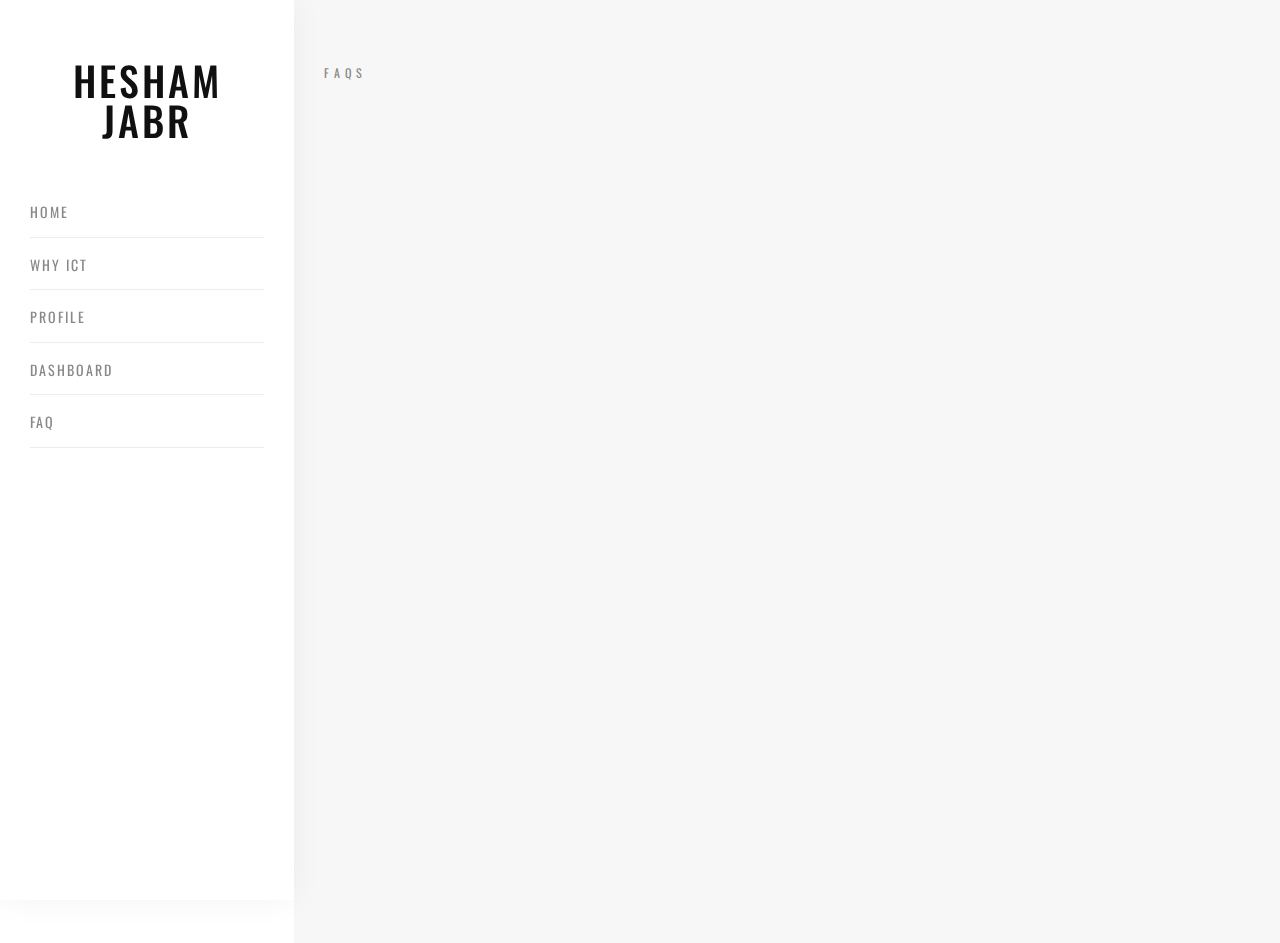
<file: faq.html>
<!DOCTYPE html>
<html lang="en">
  <head>
    <meta charset="utf-8" />
    <meta http-equiv="X-UA-Compatible" content="IE=edge" />
    <title>Hesham Jabr - FAQs</title>
    <meta name="viewport" content="width=device-width, initial-scale=1" />
    <link rel="icon" type="image/png" href="images/favicon.png" />
    <link rel="stylesheet" href="css/animate.css" />
    <link rel="stylesheet" href="css/et-lineicons.css" />
    <link rel="stylesheet" href="css/themify-icons.css" />
    <link rel="stylesheet" href="css/bootstrap.css" />
    <link rel="stylesheet" href="css/flexslider.css" />
    <link rel="stylesheet" href="css/style.css" />
  </head>
  <body data-spy="scroll" data-target=".navbar" data-offset="50">
    <div id="addo-page">
      <a href="#" class="js-addo-nav-toggle addo-nav-toggle"><i></i></a>
      <!-- Sidebar Section -->
      <aside id="addo-aside">
        <!-- Logo -->
        <div id="addo-logo">
          <a href="index.html">HESHAM JABR</a>
        </div>
        <!-- Menu -->
        <nav id="addo-main-menu">
          <ul>
            <li><a href="index.html">Home</a></li>
            <li><a href="why.html">Why ICT</a></li>
            <li><a href="profile.html">Profile</a></li>
            <li><a href="dashboard.html">Dashboard</a></li>
            <li><a href="faq.html">FAQ</a></li>
          </ul>
        </nav>
      </aside>
      <!-- Main Section -->
      <div id="addo-main">
        <!-- Home Section -->
        <div id="home" class="section">
          <!-- News Section -->
          <div id="news" class="section">
            <div class="addo-blog">
              <div class="container-fluid">
                <div class="row">
                  <div class="col-md-12">
                    <span class="heading-meta">FAQs</span>
                    <h2
                      class="addo-heading animate-box"
                      data-animate-effect="fadeInLeft"
                    >
                      Frequently Asked Questions
                    </h2>
                  </div>
                </div>
                <div class="row">
                  <div class="col-md-4 col-sm-4">
                    <div
                      class="blog-entry animate-box"
                      data-animate-effect="fadeInLeft"
                    >
                      <div class="desc">
                        <h3>
                          How can you print a document from your laptop at HZ?
                        </h3>
                        <p>
                          To print a document make sure you load on some money
                          on your HZ chipcard. This will be needed in order to
                          print.
                        </p>
                      </div>
                    </div>
                  </div>
                  <div class="col-md-4 col-sm-4">
                    <div
                      class="blog-entry animate-box"
                      data-animate-effect="fadeInLeft"
                    >
                      <div class="desc">
                        <h3>
                          How can you scan a document and send it to your laptop
                          at HZ?
                        </h3>
                        <p>
                          Make sure your laptop is connected right, if not use a
                          usb-stick.
                        </p>
                      </div>
                    </div>
                  </div>
                  <div class="col-md-4 col-sm-4">
                    <div
                      class="blog-entry animate-box"
                      data-animate-effect="fadeInLeft"
                    >
                      <div class="desc">
                        <h3>What do you need to do when you are sick / show
                          symptoms of coronavirus?</h3>
                          
                        </h3>
                        <p>
                          For info and the latest updates about Covid-19 click Here.
                        </p>
                      </div>
                    </div>
                  </div>
                  <div class="col-md-4 col-sm-4">
                    <div
                      class="blog-entry animate-box"
                      data-animate-effect="fadeInLeft"
                    >
                      <div class="desc">
                        <h3>What do you need to do when you are sick / show
                          symptoms of coronavirus?</h3>
                        <p>
                          For info and the latest updates about Covid-19 click Here.
                        </p>
                      </div>
                    </div>
                  </div>
                  <div class="col-md-4 col-sm-4">
                    <div
                      class="blog-entry animate-box"
                      data-animate-effect="fadeInLeft"
                    >
                      <div class="desc">
                        <h3>How can you book a project space in one of the wings?
                        </h3>
                        <p>
                          To book a project space you have to make an reservation. <a href="https://portal.hz.nl/" target="_blank">Click here</a> to make an reservation.
                        </p>
                      </div>
                    </div>
                  </div>
                  <div class="col-md-4 col-sm-4">
                    <div
                      class="blog-entry animate-box"
                      data-animate-effect="fadeInLeft"
                    >
                      <div class="desc">
                        <h3>What are the instructions if you want to park your car at the HZ parking lot?
                        </h3>
                        <p>
                          Free parking is available at the car park of PZEM at Poelendaelesingel 10 in Middelburg. This is at a few minutes’ walk from HZ. Unfortunately, it is not possible to park directly at the HZ premises. There are disabled parking places right next to the building.                        </p>
                      </div>
                    </div>
                  </div>
                </div>
              </div>
            </div>
          </div>
        </div>
      </div>
    </div>
    <!-- Js -->
    <script src="js/jquery.min.js"></script>
    <script src="js/modernizr-2.6.2.min.js"></script>
    <script src="js/jquery.easing.1.3.js"></script>
    <script src="js/bootstrap.min.js"></script>
    <script src="js/jquery.waypoints.min.js"></script>
    <script src="js/jquery.flexslider-min.js"></script>
    <script src="js/animated.headline.js"></script>
    <script src="js/sticky-kit.min.js"></script>
    <script src="js/main.js"></script>
  </body>
</html>
</file>
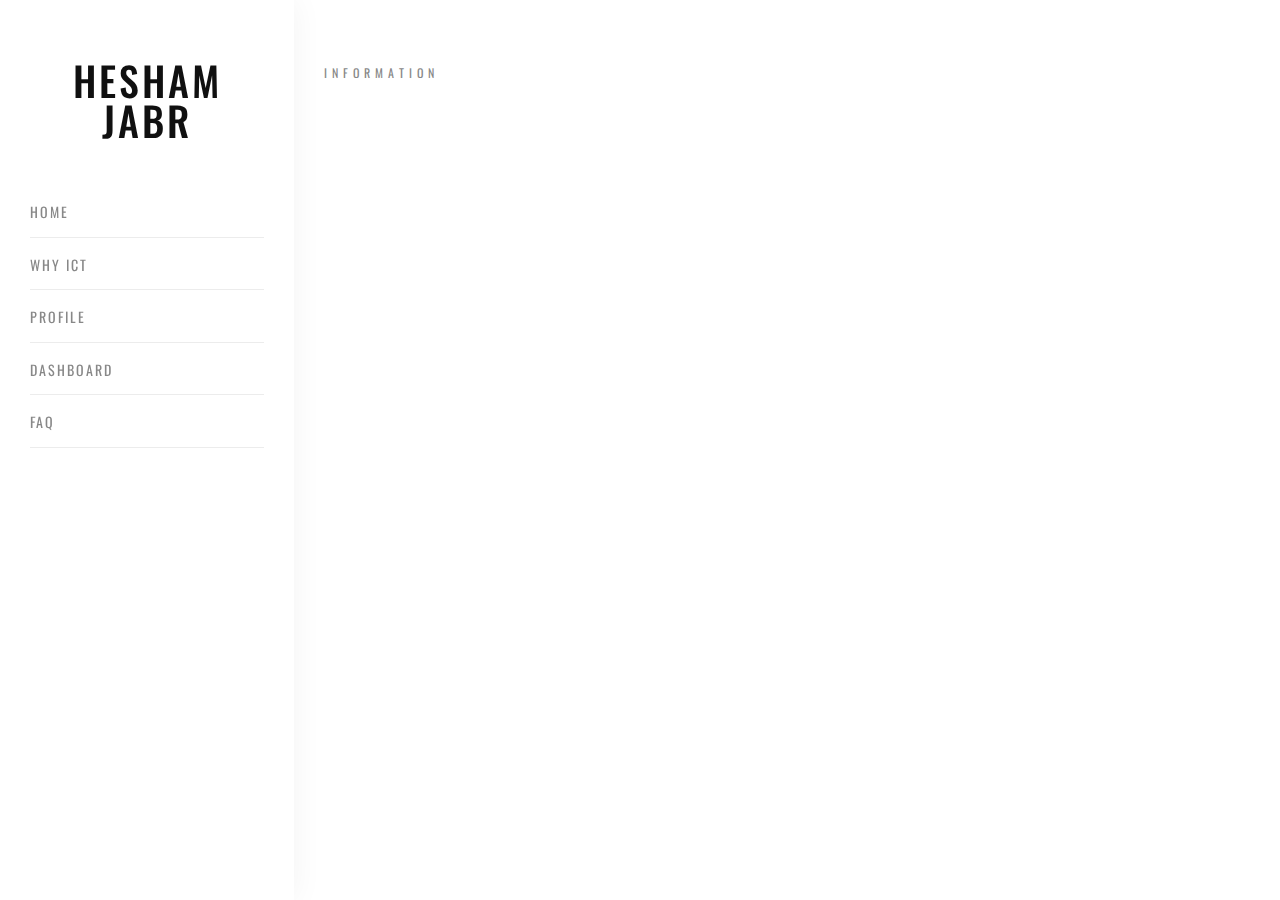
<file: profile.html>
<!DOCTYPE html>
<html lang="en">
  <head>
    <meta charset="utf-8" />
    <meta http-equiv="X-UA-Compatible" content="IE=edge" />
    <title>Hesham Jabr - Profile</title>
    <meta name="viewport" content="width=device-width, initial-scale=1" />
    <link rel="icon" type="image/png" href="images/favicon.png" />
    <link rel="stylesheet" href="css/animate.css" />
    <link rel="stylesheet" href="css/et-lineicons.css" />
    <link rel="stylesheet" href="css/themify-icons.css" />
    <link rel="stylesheet" href="css/bootstrap.css" />
    <link rel="stylesheet" href="css/flexslider.css" />
    <link rel="stylesheet" href="css/style.css" />
  </head>
  <body data-spy="scroll" data-target=".navbar" data-offset="50">
    <div id="addo-page">
      <a href="#" class="js-addo-nav-toggle addo-nav-toggle"><i></i></a>
      <!-- Sidebar Section -->
      <aside id="addo-aside">
        <!-- Logo -->
        <div id="addo-logo">
          <a href="index.html">HESHAM JABR</a>
        </div>
        <!-- Menu -->
        <nav id="addo-main-menu">
          <ul>
            <li><a href="index.html">Home</a></li>
            <li><a href="why.html">Why ICT</a></li>
            <li><a href="profile.html">Profile</a></li>
            <li><a href="dashboard.html">Dashboard</a></li>
            <li><a href="faq.html">FAQ</a></li>
          </ul>
        </nav>
      </aside>
      <!-- Main Section -->
      <div id="addo-main">
        <!-- Home Section -->
        <div id="home" class="section">
          <!-- About Section -->
          <div id="about" class="section">
            <div class="addo-about">
              <div class="container-fluid">
                <div class="row">
                  <div class="col-md-12">
                    <span class="heading-meta">Information</span>
                    <h2
                      class="addo-heading animate-box"
                      data-animate-effect="fadeInLeft"
                    >
                      Profile
                    </h2>
                  </div>
                </div>
                <div class="row">
                  <div class="col-md-5">
                    <img
                      src="images/hesham.jpeg"
                      class="img-fluid mb-30 animate-box"
                      data-animate-effect="fadeInLeft"
                      alt=""
                    />
                  </div>
                  <div
                    class="col-md-7 animate-box"
                    data-animate-effect="fadeInLeft"
                  >
                    <span class="heading-meta">Who am I?</span>
                    <p>
                      My name is Hesham Jabr and I am 28 years old. I live in a
                      small hamlet called Kamperland in Noord-beveland. I was
                      born in Syria. I really like to go to other countries and
                      discover their cultures. Usually when I go to another
                      country, I find it most comfortable to sleep in a tent
                      because then you get a more holiday feeling. I have been
                      to many countries and each country has its own special
                      things.
                    </p>

                    <p>
                      My hobbies are tennis, football and DIY. I like the sport
                      very much to follow. I am also always interested in the IT
                      sector. This makes me even more focused on this year to
                      learn as much as possible.
                    </p>
                  </div>
                </div>
              </div>
            </div>
          </div>
        </div>
      </div>
    </div>
    <!-- Js -->
    <script src="js/jquery.min.js"></script>
    <script src="js/modernizr-2.6.2.min.js"></script>
    <script src="js/jquery.easing.1.3.js"></script>
    <script src="js/bootstrap.min.js"></script>
    <script src="js/jquery.waypoints.min.js"></script>
    <script src="js/jquery.flexslider-min.js"></script>
    <script src="js/animated.headline.js"></script>
    <script src="js/sticky-kit.min.js"></script>
    <script src="js/main.js"></script>
  </body>
</html>
</file>
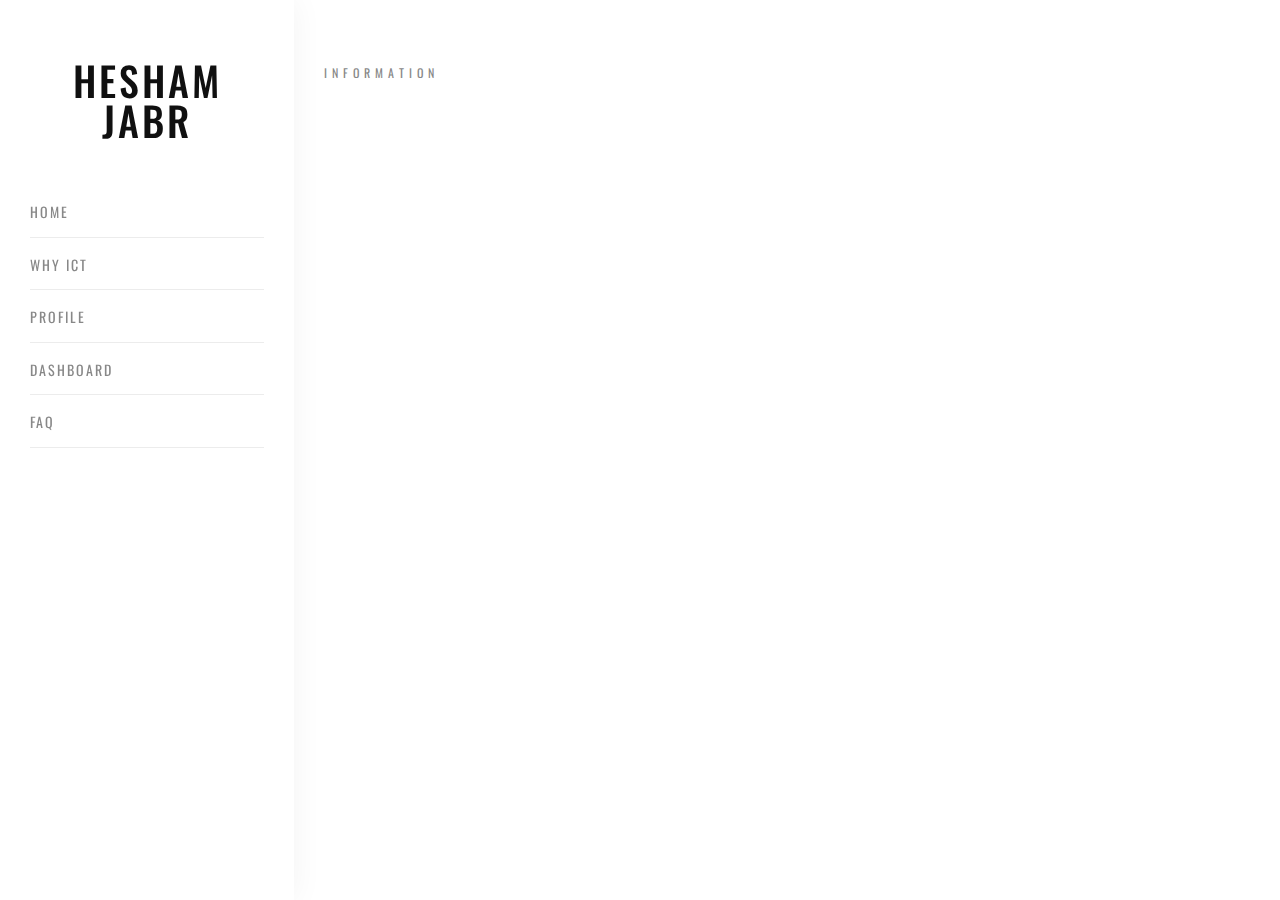
<file: why.html>
<!DOCTYPE html>
<html lang="en">
  <head>
    <meta charset="utf-8" />
    <meta http-equiv="X-UA-Compatible" content="IE=edge" />
    <title>Hesham Jabr - Why ICT</title>
    <meta name="viewport" content="width=device-width, initial-scale=1" />
    <link rel="icon" type="image/png" href="images/favicon.png" />
    <link rel="stylesheet" href="css/animate.css" />
    <link rel="stylesheet" href="css/et-lineicons.css" />
    <link rel="stylesheet" href="css/themify-icons.css" />
    <link rel="stylesheet" href="css/bootstrap.css" />
    <link rel="stylesheet" href="css/flexslider.css" />
    <link rel="stylesheet" href="css/style.css" />
  </head>
  <body data-spy="scroll" data-target=".navbar" data-offset="50">
    <div id="addo-page">
      <a href="#" class="js-addo-nav-toggle addo-nav-toggle"><i></i></a>
      <!-- Sidebar Section -->
      <aside id="addo-aside">
        <!-- Logo -->
        <div id="addo-logo">
          <a href="index.html">HESHAM JABR</a>
        </div>
        <!-- Menu -->
        <nav id="addo-main-menu">
          <ul>
            <li><a href="index.html">Home</a></li>
            <li><a href="why.html">Why ICT</a></li>
            <li><a href="profile.html">Profile</a></li>
            <li><a href="dashboard.html">Dashboard</a></li>
            <li><a href="faq.html">FAQ</a></li>
          </ul>
        </nav>
      </aside>
      <!-- Main Section -->
      <div id="addo-main">
        <!-- Home Section -->
        <div id="home" class="section">
          <!-- About Section -->
          <div id="about" class="section">
            <div class="addo-about">
              <div class="container-fluid">
                <div class="row">
                  <div class="col-md-12">
                    <span class="heading-meta">Information</span>
                    <h2
                      class="addo-heading animate-box"
                      data-animate-effect="fadeInLeft"
                    >
                      Why ICT?
                    </h2>
                  </div>
                </div>
                <div class="row">
                  <div class="col-md-5">
                    <img
                      src="images/why.png"
                      class="img-fluid mb-30 animate-box"
                      data-animate-effect="fadeInLeft"
                      alt=""
                    />
                  </div>
                  <div
                    class="col-md-7 animate-box"
                    data-animate-effect="fadeInLeft"
                  >
                    <span class="heading-meta">Why ICT?</span>
                    <p>
                      Because in high school I was always interested in computer
                      science where I already learned about the basics of HTML.
                      I love to delve into ICT where hours pass without getting
                      bored. In addition, I am doing a project with a few
                      friends in which you have to work on a racing kart in a
                      group.
                    </p>

                    <span class="heading-meta"
                      >What would I do after my training?</span
                    >
                    <p>
                      Before I did this training, I already planned to work
                      somewhere in the ICT sector. I am personally not yet sure
                      which direction I want to go in the ICT sector because I
                      have not yet become acquainted with many parts.
                    </p>

                    <span class="heading-meta"
                      >Which next choice do you think is the best at the
                      moment?</span
                    >
                    <p>
                      <ul>
                        <li>Web Developer<li>
                        <li>Software Engineer<li>
                        <li>Cyber Security<li>
                      </ul>
                    </p>
                  </div>
                </div>
              </div>
            </div>
          </div>
        </div>
      </div>
    </div>
    <!-- Js -->
    <script src="js/jquery.min.js"></script>
    <script src="js/modernizr-2.6.2.min.js"></script>
    <script src="js/jquery.easing.1.3.js"></script>
    <script src="js/bootstrap.min.js"></script>
    <script src="js/jquery.waypoints.min.js"></script>
    <script src="js/jquery.flexslider-min.js"></script>
    <script src="js/animated.headline.js"></script>
    <script src="js/sticky-kit.min.js"></script>
    <script src="js/main.js"></script>
  </body>
</html>
</file>
<file: css/themify-icons.css>
@font-face {
	font-family: 'themify';
	src:url('../fonts/themify.eot');
	src:url('../fonts/themify.eot?#iefix') format('embedded-opentype'),
		url('../fonts/themify.woff') format('woff'),
		url('../fonts/themify.ttf') format('truetype'),
		url('../fonts/themify.svg') format('svg');
	font-weight: normal;
	font-style: normal;
}

[class^="ti-"], [class*=" ti-"] {
	font-family: 'themify';
	speak: none;
	font-style: normal;
	font-weight: normal;
	font-variant: normal;
	text-transform: none;
	line-height: 1;

	/* Better Font Rendering =========== */
	-webkit-font-smoothing: antialiased;
	-moz-osx-font-smoothing: grayscale;
}

.ti-wand:before {
	content: "\e600";
}
.ti-volume:before {
	content: "\e601";
}
.ti-user:before {
	content: "\e602";
}
.ti-unlock:before {
	content: "\e603";
}
.ti-unlink:before {
	content: "\e604";
}
.ti-trash:before {
	content: "\e605";
}
.ti-thought:before {
	content: "\e606";
}
.ti-target:before {
	content: "\e607";
}
.ti-tag:before {
	content: "\e608";
}
.ti-tablet:before {
	content: "\e609";
}
.ti-star:before {
	content: "\e60a";
}
.ti-spray:before {
	content: "\e60b";
}
.ti-signal:before {
	content: "\e60c";
}
.ti-shopping-cart:before {
	content: "\e60d";
}
.ti-shopping-cart-full:before {
	content: "\e60e";
}
.ti-settings:before {
	content: "\e60f";
}
.ti-search:before {
	content: "\e610";
}
.ti-zoom-in:before {
	content: "\e611";
}
.ti-zoom-out:before {
	content: "\e612";
}
.ti-cut:before {
	content: "\e613";
}
.ti-ruler:before {
	content: "\e614";
}
.ti-ruler-pencil:before {
	content: "\e615";
}
.ti-ruler-alt:before {
	content: "\e616";
}
.ti-bookmark:before {
	content: "\e617";
}
.ti-bookmark-alt:before {
	content: "\e618";
}
.ti-reload:before {
	content: "\e619";
}
.ti-plus:before {
	content: "\e61a";
}
.ti-pin:before {
	content: "\e61b";
}
.ti-pencil:before {
	content: "\e61c";
}
.ti-pencil-alt:before {
	content: "\e61d";
}
.ti-paint-roller:before {
	content: "\e61e";
}
.ti-paint-bucket:before {
	content: "\e61f";
}
.ti-na:before {
	content: "\e620";
}
.ti-mobile:before {
	content: "\e621";
}
.ti-minus:before {
	content: "\e622";
}
.ti-medall:before {
	content: "\e623";
}
.ti-medall-alt:before {
	content: "\e624";
}
.ti-marker:before {
	content: "\e625";
}
.ti-marker-alt:before {
	content: "\e626";
}
.ti-arrow-up:before {
	content: "\e627";
}
.ti-arrow-right:before {
	content: "\e628";
}
.ti-arrow-left:before {
	content: "\e629";
}
.ti-arrow-down:before {
	content: "\e62a";
}
.ti-lock:before {
	content: "\e62b";
}
.ti-location-arrow:before {
	content: "\e62c";
}
.ti-link:before {
	content: "\e62d";
}
.ti-layout:before {
	content: "\e62e";
}
.ti-layers:before {
	content: "\e62f";
}
.ti-layers-alt:before {
	content: "\e630";
}
.ti-key:before {
	content: "\e631";
}
.ti-import:before {
	content: "\e632";
}
.ti-image:before {
	content: "\e633";
}
.ti-heart:before {
	content: "\e634";
}
.ti-heart-broken:before {
	content: "\e635";
}
.ti-hand-stop:before {
	content: "\e636";
}
.ti-hand-open:before {
	content: "\e637";
}
.ti-hand-drag:before {
	content: "\e638";
}
.ti-folder:before {
	content: "\e639";
}
.ti-flag:before {
	content: "\e63a";
}
.ti-flag-alt:before {
	content: "\e63b";
}
.ti-flag-alt-2:before {
	content: "\e63c";
}
.ti-eye:before {
	content: "\e63d";
}
.ti-export:before {
	content: "\e63e";
}
.ti-exchange-vertical:before {
	content: "\e63f";
}
.ti-desktop:before {
	content: "\e640";
}
.ti-cup:before {
	content: "\e641";
}
.ti-crown:before {
	content: "\e642";
}
.ti-comments:before {
	content: "\e643";
}
.ti-comment:before {
	content: "\e644";
}
.ti-comment-alt:before {
	content: "\e645";
}
.ti-close:before {
	content: "\e646";
}
.ti-clip:before {
	content: "\e647";
}
.ti-angle-up:before {
	content: "\e648";
}
.ti-angle-right:before {
	content: "\e649";
}
.ti-angle-left:before {
	content: "\e64a";
}
.ti-angle-down:before {
	content: "\e64b";
}
.ti-check:before {
	content: "\e64c";
}
.ti-check-box:before {
	content: "\e64d";
}
.ti-camera:before {
	content: "\e64e";
}
.ti-announcement:before {
	content: "\e64f";
}
.ti-brush:before {
	content: "\e650";
}
.ti-briefcase:before {
	content: "\e651";
}
.ti-bolt:before {
	content: "\e652";
}
.ti-bolt-alt:before {
	content: "\e653";
}
.ti-blackboard:before {
	content: "\e654";
}
.ti-bag:before {
	content: "\e655";
}
.ti-move:before {
	content: "\e656";
}
.ti-arrows-vertical:before {
	content: "\e657";
}
.ti-arrows-horizontal:before {
	content: "\e658";
}
.ti-fullscreen:before {
	content: "\e659";
}
.ti-arrow-top-right:before {
	content: "\e65a";
}
.ti-arrow-top-left:before {
	content: "\e65b";
}
.ti-arrow-circle-up:before {
	content: "\e65c";
}
.ti-arrow-circle-right:before {
	content: "\e65d";
}
.ti-arrow-circle-left:before {
	content: "\e65e";
}
.ti-arrow-circle-down:before {
	content: "\e65f";
}
.ti-angle-double-up:before {
	content: "\e660";
}
.ti-angle-double-right:before {
	content: "\e661";
}
.ti-angle-double-left:before {
	content: "\e662";
}
.ti-angle-double-down:before {
	content: "\e663";
}
.ti-zip:before {
	content: "\e664";
}
.ti-world:before {
	content: "\e665";
}
.ti-wheelchair:before {
	content: "\e666";
}
.ti-view-list:before {
	content: "\e667";
}
.ti-view-list-alt:before {
	content: "\e668";
}
.ti-view-grid:before {
	content: "\e669";
}
.ti-uppercase:before {
	content: "\e66a";
}
.ti-upload:before {
	content: "\e66b";
}
.ti-underline:before {
	content: "\e66c";
}
.ti-truck:before {
	content: "\e66d";
}
.ti-timer:before {
	content: "\e66e";
}
.ti-ticket:before {
	content: "\e66f";
}
.ti-thumb-up:before {
	content: "\e670";
}
.ti-thumb-down:before {
	content: "\e671";
}
.ti-text:before {
	content: "\e672";
}
.ti-stats-up:before {
	content: "\e673";
}
.ti-stats-down:before {
	content: "\e674";
}
.ti-split-v:before {
	content: "\e675";
}
.ti-split-h:before {
	content: "\e676";
}
.ti-smallcap:before {
	content: "\e677";
}
.ti-shine:before {
	content: "\e678";
}
.ti-shift-right:before {
	content: "\e679";
}
.ti-shift-left:before {
	content: "\e67a";
}
.ti-shield:before {
	content: "\e67b";
}
.ti-notepad:before {
	content: "\e67c";
}
.ti-server:before {
	content: "\e67d";
}
.ti-quote-right:before {
	content: "\e67e";
}
.ti-quote-left:before {
	content: "\e67f";
}
.ti-pulse:before {
	content: "\e680";
}
.ti-printer:before {
	content: "\e681";
}
.ti-power-off:before {
	content: "\e682";
}
.ti-plug:before {
	content: "\e683";
}
.ti-pie-chart:before {
	content: "\e684";
}
.ti-paragraph:before {
	content: "\e685";
}
.ti-panel:before {
	content: "\e686";
}
.ti-package:before {
	content: "\e687";
}
.ti-music:before {
	content: "\e688";
}
.ti-music-alt:before {
	content: "\e689";
}
.ti-mouse:before {
	content: "\e68a";
}
.ti-mouse-alt:before {
	content: "\e68b";
}
.ti-money:before {
	content: "\e68c";
}
.ti-microphone:before {
	content: "\e68d";
}
.ti-menu:before {
	content: "\e68e";
}
.ti-menu-alt:before {
	content: "\e68f";
}
.ti-map:before {
	content: "\e690";
}
.ti-map-alt:before {
	content: "\e691";
}
.ti-loop:before {
	content: "\e692";
}
.ti-location-pin:before {
	content: "\e693";
}
.ti-list:before {
	content: "\e694";
}
.ti-light-bulb:before {
	content: "\e695";
}
.ti-Italic:before {
	content: "\e696";
}
.ti-info:before {
	content: "\e697";
}
.ti-infinite:before {
	content: "\e698";
}
.ti-id-badge:before {
	content: "\e699";
}
.ti-hummer:before {
	content: "\e69a";
}
.ti-home:before {
	content: "\e69b";
}
.ti-help:before {
	content: "\e69c";
}
.ti-headphone:before {
	content: "\e69d";
}
.ti-harddrives:before {
	content: "\e69e";
}
.ti-harddrive:before {
	content: "\e69f";
}
.ti-gift:before {
	content: "\e6a0";
}
.ti-game:before {
	content: "\e6a1";
}
.ti-filter:before {
	content: "\e6a2";
}
.ti-files:before {
	content: "\e6a3";
}
.ti-file:before {
	content: "\e6a4";
}
.ti-eraser:before {
	content: "\e6a5";
}
.ti-envelope:before {
	content: "\e6a6";
}
.ti-download:before {
	content: "\e6a7";
}
.ti-direction:before {
	content: "\e6a8";
}
.ti-direction-alt:before {
	content: "\e6a9";
}
.ti-dashboard:before {
	content: "\e6aa";
}
.ti-control-stop:before {
	content: "\e6ab";
}
.ti-control-shuffle:before {
	content: "\e6ac";
}
.ti-control-play:before {
	content: "\e6ad";
}
.ti-control-pause:before {
	content: "\e6ae";
}
.ti-control-forward:before {
	content: "\e6af";
}
.ti-control-backward:before {
	content: "\e6b0";
}
.ti-cloud:before {
	content: "\e6b1";
}
.ti-cloud-up:before {
	content: "\e6b2";
}
.ti-cloud-down:before {
	content: "\e6b3";
}
.ti-clipboard:before {
	content: "\e6b4";
}
.ti-car:before {
	content: "\e6b5";
}
.ti-calendar:before {
	content: "\e6b6";
}
.ti-book:before {
	content: "\e6b7";
}
.ti-bell:before {
	content: "\e6b8";
}
.ti-basketball:before {
	content: "\e6b9";
}
.ti-bar-chart:before {
	content: "\e6ba";
}
.ti-bar-chart-alt:before {
	content: "\e6bb";
}
.ti-back-right:before {
	content: "\e6bc";
}
.ti-back-left:before {
	content: "\e6bd";
}
.ti-arrows-corner:before {
	content: "\e6be";
}
.ti-archive:before {
	content: "\e6bf";
}
.ti-anchor:before {
	content: "\e6c0";
}
.ti-align-right:before {
	content: "\e6c1";
}
.ti-align-left:before {
	content: "\e6c2";
}
.ti-align-justify:before {
	content: "\e6c3";
}
.ti-align-center:before {
	content: "\e6c4";
}
.ti-alert:before {
	content: "\e6c5";
}
.ti-alarm-clock:before {
	content: "\e6c6";
}
.ti-agenda:before {
	content: "\e6c7";
}
.ti-write:before {
	content: "\e6c8";
}
.ti-window:before {
	content: "\e6c9";
}
.ti-widgetized:before {
	content: "\e6ca";
}
.ti-widget:before {
	content: "\e6cb";
}
.ti-widget-alt:before {
	content: "\e6cc";
}
.ti-wallet:before {
	content: "\e6cd";
}
.ti-video-clapper:before {
	content: "\e6ce";
}
.ti-video-camera:before {
	content: "\e6cf";
}
.ti-vector:before {
	content: "\e6d0";
}
.ti-themify-logo:before {
	content: "\e6d1";
}
.ti-themify-favicon:before {
	content: "\e6d2";
}
.ti-themify-favicon-alt:before {
	content: "\e6d3";
}
.ti-support:before {
	content: "\e6d4";
}
.ti-stamp:before {
	content: "\e6d5";
}
.ti-split-v-alt:before {
	content: "\e6d6";
}
.ti-slice:before {
	content: "\e6d7";
}
.ti-shortcode:before {
	content: "\e6d8";
}
.ti-shift-right-alt:before {
	content: "\e6d9";
}
.ti-shift-left-alt:before {
	content: "\e6da";
}
.ti-ruler-alt-2:before {
	content: "\e6db";
}
.ti-receipt:before {
	content: "\e6dc";
}
.ti-pin2:before {
	content: "\e6dd";
}
.ti-pin-alt:before {
	content: "\e6de";
}
.ti-pencil-alt2:before {
	content: "\e6df";
}
.ti-palette:before {
	content: "\e6e0";
}
.ti-more:before {
	content: "\e6e1";
}
.ti-more-alt:before {
	content: "\e6e2";
}
.ti-microphone-alt:before {
	content: "\e6e3";
}
.ti-magnet:before {
	content: "\e6e4";
}
.ti-line-double:before {
	content: "\e6e5";
}
.ti-line-dotted:before {
	content: "\e6e6";
}
.ti-line-dashed:before {
	content: "\e6e7";
}
.ti-layout-width-full:before {
	content: "\e6e8";
}
.ti-layout-width-default:before {
	content: "\e6e9";
}
.ti-layout-width-default-alt:before {
	content: "\e6ea";
}
.ti-layout-tab:before {
	content: "\e6eb";
}
.ti-layout-tab-window:before {
	content: "\e6ec";
}
.ti-layout-tab-v:before {
	content: "\e6ed";
}
.ti-layout-tab-min:before {
	content: "\e6ee";
}
.ti-layout-slider:before {
	content: "\e6ef";
}
.ti-layout-slider-alt:before {
	content: "\e6f0";
}
.ti-layout-sidebar-right:before {
	content: "\e6f1";
}
.ti-layout-sidebar-none:before {
	content: "\e6f2";
}
.ti-layout-sidebar-left:before {
	content: "\e6f3";
}
.ti-layout-placeholder:before {
	content: "\e6f4";
}
.ti-layout-menu:before {
	content: "\e6f5";
}
.ti-layout-menu-v:before {
	content: "\e6f6";
}
.ti-layout-menu-separated:before {
	content: "\e6f7";
}
.ti-layout-menu-full:before {
	content: "\e6f8";
}
.ti-layout-media-right-alt:before {
	content: "\e6f9";
}
.ti-layout-media-right:before {
	content: "\e6fa";
}
.ti-layout-media-overlay:before {
	content: "\e6fb";
}
.ti-layout-media-overlay-alt:before {
	content: "\e6fc";
}
.ti-layout-media-overlay-alt-2:before {
	content: "\e6fd";
}
.ti-layout-media-left-alt:before {
	content: "\e6fe";
}
.ti-layout-media-left:before {
	content: "\e6ff";
}
.ti-layout-media-center-alt:before {
	content: "\e700";
}
.ti-layout-media-center:before {
	content: "\e701";
}
.ti-layout-list-thumb:before {
	content: "\e702";
}
.ti-layout-list-thumb-alt:before {
	content: "\e703";
}
.ti-layout-list-post:before {
	content: "\e704";
}
.ti-layout-list-large-image:before {
	content: "\e705";
}
.ti-layout-line-solid:before {
	content: "\e706";
}
.ti-layout-grid4:before {
	content: "\e707";
}
.ti-layout-grid3:before {
	content: "\e708";
}
.ti-layout-grid2:before {
	content: "\e709";
}
.ti-layout-grid2-thumb:before {
	content: "\e70a";
}
.ti-layout-cta-right:before {
	content: "\e70b";
}
.ti-layout-cta-left:before {
	content: "\e70c";
}
.ti-layout-cta-center:before {
	content: "\e70d";
}
.ti-layout-cta-btn-right:before {
	content: "\e70e";
}
.ti-layout-cta-btn-left:before {
	content: "\e70f";
}
.ti-layout-column4:before {
	content: "\e710";
}
.ti-layout-column3:before {
	content: "\e711";
}
.ti-layout-column2:before {
	content: "\e712";
}
.ti-layout-accordion-separated:before {
	content: "\e713";
}
.ti-layout-accordion-merged:before {
	content: "\e714";
}
.ti-layout-accordion-list:before {
	content: "\e715";
}
.ti-ink-pen:before {
	content: "\e716";
}
.ti-info-alt:before {
	content: "\e717";
}
.ti-help-alt:before {
	content: "\e718";
}
.ti-headphone-alt:before {
	content: "\e719";
}
.ti-hand-point-up:before {
	content: "\e71a";
}
.ti-hand-point-right:before {
	content: "\e71b";
}
.ti-hand-point-left:before {
	content: "\e71c";
}
.ti-hand-point-down:before {
	content: "\e71d";
}
.ti-gallery:before {
	content: "\e71e";
}
.ti-face-smile:before {
	content: "\e71f";
}
.ti-face-sad:before {
	content: "\e720";
}
.ti-credit-card:before {
	content: "\e721";
}
.ti-control-skip-forward:before {
	content: "\e722";
}
.ti-control-skip-backward:before {
	content: "\e723";
}
.ti-control-record:before {
	content: "\e724";
}
.ti-control-eject:before {
	content: "\e725";
}
.ti-comments-smiley:before {
	content: "\e726";
}
.ti-brush-alt:before {
	content: "\e727";
}
.ti-youtube:before {
	content: "\e728";
}
.ti-vimeo:before {
	content: "\e729";
}
.ti-twitter:before {
	content: "\e72a";
}
.ti-time:before {
	content: "\e72b";
}
.ti-tumblr:before {
	content: "\e72c";
}
.ti-skype:before {
	content: "\e72d";
}
.ti-share:before {
	content: "\e72e";
}
.ti-share-alt:before {
	content: "\e72f";
}
.ti-rocket:before {
	content: "\e730";
}
.ti-pinterest:before {
	content: "\e731";
}
.ti-new-window:before {
	content: "\e732";
}
.ti-microsoft:before {
	content: "\e733";
}
.ti-list-ol:before {
	content: "\e734";
}
.ti-linkedin:before {
	content: "\e735";
}
.ti-layout-sidebar-2:before {
	content: "\e736";
}
.ti-layout-grid4-alt:before {
	content: "\e737";
}
.ti-layout-grid3-alt:before {
	content: "\e738";
}
.ti-layout-grid2-alt:before {
	content: "\e739";
}
.ti-layout-column4-alt:before {
	content: "\e73a";
}
.ti-layout-column3-alt:before {
	content: "\e73b";
}
.ti-layout-column2-alt:before {
	content: "\e73c";
}
.ti-instagram:before {
	content: "\e73d";
}
.ti-google:before {
	content: "\e73e";
}
.ti-github:before {
	content: "\e73f";
}
.ti-flickr:before {
	content: "\e740";
}
.ti-facebook:before {
	content: "\e741";
}
.ti-dropbox:before {
	content: "\e742";
}
.ti-dribbble:before {
	content: "\e743";
}
.ti-apple:before {
	content: "\e744";
}
.ti-android:before {
	content: "\e745";
}
.ti-save:before {
	content: "\e746";
}
.ti-save-alt:before {
	content: "\e747";
}
.ti-yahoo:before {
	content: "\e748";
}
.ti-wordpress:before {
	content: "\e749";
}
.ti-vimeo-alt:before {
	content: "\e74a";
}
.ti-twitter-alt:before {
	content: "\e74b";
}
.ti-tumblr-alt:before {
	content: "\e74c";
}
.ti-trello:before {
	content: "\e74d";
}
.ti-stack-overflow:before {
	content: "\e74e";
}
.ti-soundcloud:before {
	content: "\e74f";
}
.ti-sharethis:before {
	content: "\e750";
}
.ti-sharethis-alt:before {
	content: "\e751";
}
.ti-reddit:before {
	content: "\e752";
}
.ti-pinterest-alt:before {
	content: "\e753";
}
.ti-microsoft-alt:before {
	content: "\e754";
}
.ti-linux:before {
	content: "\e755";
}
.ti-jsfiddle:before {
	content: "\e756";
}
.ti-joomla:before {
	content: "\e757";
}
.ti-html5:before {
	content: "\e758";
}
.ti-flickr-alt:before {
	content: "\e759";
}
.ti-email:before {
	content: "\e75a";
}
.ti-drupal:before {
	content: "\e75b";
}
.ti-dropbox-alt:before {
	content: "\e75c";
}
.ti-css3:before {
	content: "\e75d";
}
.ti-rss:before {
	content: "\e75e";
}
.ti-rss-alt:before {
	content: "\e75f";
}
</file>
<file: css/style.css>
/* ----------------------------------------------------------------
[Table of contents]
01. Google Fonts
02. Default styles
03. Sidebar styles
04. Content styles
05. Slider styles
06. Heading styles
07. Blog & Post styles
08. Project styles
09. Footer styles
10. Contact styles
11. Services styles
12. Navigation styles
13. Team styles
14. Section styles
15. Animated Headline
16. Skills Progress Bar 
------------------------------------------------------------------- */

/*** 01. Google Fonts ***/

@import url("https://fonts.googleapis.com/css?family=Oswald:400,500|Rambla:400,700");

/*** 02. Default styles ***/

html,
body {
  -moz-osx-font-smoothing: grayscale;
  -webkit-font-smoothing: antialiased;
  -moz-font-smoothing: antialiased;
  font-smoothing: antialiased;
}

body {
  font-family: "Rambla", sans-serif;
  font-size: 15px;
  line-height: 1.75em;
  font-weight: 400;
  color: #888;
}

/*** typography ***/

/* headings */

h1,
h2,
h3,
h4,
h5,
h6 {
  color: #101010;
  font-family: "Oswald", sans-serif;
  font-weight: 500;
  line-height: 1.75em;
  margin: 0 0 10px 0;
}

/* paragraph */

p {
  font-family: "Rambla", sans-serif;
  font-size: 15px;
  line-height: 1.75em;
  font-weight: 400;
  color: #888;
  margin: 0 0 20px;
}

/* lists */

ul {
  list-style-type: none;
}

/* links */

a {
  color: #101010;
  -webkit-transition: 0.5s;
  -o-transition: 0.5s;
  transition: 0.5s;
}

a:hover,
a:active,
a:focus {
  color: #101010;
  outline: none;
  text-decoration: none !important;
}

a:link {
  text-decoration: none;
}

a:focus {
  outline: none;
}

img {
  width: 100%;
  height: auto;
}

.mb-30 {
  margin-bottom: 30px;
}

.small,
small {
  font-size: 80%;
}

b,
strong {
  color: #101010;
  font-weight: bold;
}

/*** form element ***/

/* text field */

button,
input,
optgroup,
select,
textarea {
  font-family: "Rambla", sans-serif;
}

input[type="password"]:focus,
input[type="email"]:focus,
input[type="text"]:focus,
input[type="file"]:focus,
input[type="radio"]:focus,
input[type="checkbox"]:focus,
textarea:focus {
  outline: none;
}

input[type="password"],
input[type="email"],
input[type="text"],
input[type="file"],
textarea {
  max-width: 100%;
  margin-bottom: 15px;
  border-color: #ececec;
  padding: 18px 0px 10px;
  height: auto;
  background-color: transparent;
  -webkit-box-shadow: none;
  box-shadow: none;
  border-width: 0 0 1px;
  border-style: solid;
  display: block;
  width: 100%;
  font-size: 15px;
  line-height: 1.75em;
  font-weight: 400;
  color: #101010;
  background-image: none;
  border-bottom: 1px solid #ececec;
  border-color: ease-in-out 0.15s, box-shadow ease-in-out 0.15s;
}

input:focus,
textarea:focus {
  border-bottom-width: 2px;
  border-color: #101010;
}

input[type="submit"],
input[type="reset"],
input[type="button"],
button {
  text-shadow: none;
  padding: 9px 20px;
  -webkit-box-shadow: none;
  box-shadow: none;
  font-weight: 400;
  border: none;
  color: #fff;
  -webkit-transition: background-color 0.15s ease-out;
  transition: background-color 0.15s ease-out;
  background-color: #101010;
  margin-top: 10px;
}

input[type="submit"]:hover,
input[type="reset"]:hover,
input[type="button"]:hover,
button:hover {
  background-color: #101010;
  color: #fff;
}

select {
  padding: 10px;
  border-radius: 5px;
}

table,
th,
tr,
td {
  border: 1px solid #101010;
}

th,
tr,
td {
  padding: 10px;
}

input[type="radio"],
input[type="checkbox"] {
  display: inline;
}

/* Scrollbar  */

::-webkit-scrollbar {
  width: 0px;
}

::-webkit-scrollbar-track {
  background: #fff;
}

::-webkit-scrollbar-thumb {
  background: #101010;
}

::-webkit-scrollbar-thumb:hover {
  background: #101010;
}

/* Selection */

::-webkit-selection {
  color: #888;
  background: rgba(0, 0, 0, 0.1);
}

::-moz-selection {
  color: #888;
  background: rgba(0, 0, 0, 0.1);
}

::selection {
  color: #888;
  background: rgba(0, 0, 0, 0.1);
}

/*** 03. Sidebar styles ***/

#addo-page {
  width: 100%;
  overflow: hidden;
  position: relative;
}

#addo-aside {
  padding: 60px 30px;
  width: 23%;
  position: fixed;
  bottom: 0;
  top: 0;
  left: 0;
  overflow-y: scroll;
  z-index: 1001;
  background: #fff;
  -webkit-transition: 0.5s;
  -o-transition: 0.5s;
  transition: 0.5s;
  -webkit-box-shadow: 0 0 30px rgba(0, 0, 0, 0.05);
  box-shadow: 0 0 30px rgba(0, 0, 0, 0.05);
  scrollbar-width: none;
}

@media screen and (max-width: 1200px) {
  #addo-aside {
    width: 30%;
  }
}

@media screen and (max-width: 768px) {
  #addo-aside {
    width: 270px;
    -moz-transform: translateX(-270px);
    -webkit-transform: translateX(-270px);
    -ms-transform: translateX(-270px);
    -o-transform: translateX(-270px);
    transform: translateX(-270px);
    padding-top: 4em;
  }
}

#addo-aside #addo-logo {
  text-align: center;
  font-family: "Oswald", sans-serif;
  font-weight: 500;
  font-size: 40px;
  line-height: 1em;
  text-transform: uppercase;
  margin-bottom: 60px;
  display: block;
  width: 100%;
}

#addo-aside #addo-logo span {
  text-align: center;
  font-size: 16px;
  text-transform: uppercase;
  color: #888;
  font-weight: 400;
  letter-spacing: 3px;
}

#addo-logo-footer {
  text-align: center;
  font-weight: 400;
  font-size: 22px;
  text-transform: uppercase;
  margin-bottom: 0;
  display: block;
  width: 100%;
}

@media screen and (max-width: 768px) {
  #addo-aside #addo-logo {
    margin-bottom: 60px;
  }
}

#addo-aside #addo-logo a {
  display: inline-block;
  text-align: center;
  color: #101010;
  letter-spacing: 3px;
}

#addo-logo-footer a {
  display: inline-block;
  text-align: center;
  color: #101010;
}

#addo-aside #addo-logo a span {
  display: block;
  margin-top: 0px;
  text-align: center;
}

#addo-aside #addo-main-menu ul {
  text-align: left;
  margin: 0;
  padding: 0;
}

@media screen and (max-width: 768px) {
  #addo-aside #addo-main-menu ul {
    margin: 0 0 30px 0;
  }
}

#addo-aside #addo-main-menu ul li {
  margin: 15px 0 15px 0;
  padding: 0 0 10px 0;
  list-style: none;
  font-size: 14px;
  font-weight: 400;
  line-height: 1.75em;
  text-transform: uppercase;
  letter-spacing: 2px;
  border-bottom: 1px solid #ececec;
}

#addo-aside #addo-main-menu ul li a {
  color: #888;
  text-decoration: none;
  position: relative;
  padding: 0;
  font-family: "Oswald", sans-serif;
  font-weight: 400;
  -webkit-transition: 0.3s;
  -o-transition: 0.3s;
  transition: 0.3s;
}

#addo-aside #addo-main-menu ul li a:hover {
  text-decoration: none;
  color: #101010;
}

#addo-aside #addo-main-menu ul li.addo-active a {
  color: #101010;
}

#addo-aside #addo-main-menu ul li.addo-active a:after {
  visibility: visible;
  -webkit-transform: scaleX(1);
  -moz-transform: scaleX(1);
  -ms-transform: scaleX(1);
  -o-transform: scaleX(1);
  transform: scaleX(1);
}

#addo-aside .addo-footer {
  position: absolute;
  bottom: 30px;
  right: 0;
  left: 0;
  font-size: 15px;
  text-align: center;
  font-weight: 400;
  color: #888;
  padding: 30px;
}

/* footer */

.addo-footer p {
  margin-bottom: 0;
  color: #999;
}

.addo-footer a {
  color: #101010;
}

@media screen and (max-width: 768px) {
  #addo-aside .addo-footer {
    position: relative;
    padding-top: 90px;
  }
}

#addo-aside .addo-footer span {
  display: block;
}

#addo-aside .addo-footer ul {
  padding: 0 0 5px 0;
  margin: 0 0 5px 0;
}

#addo-aside .addo-footer ul li {
  padding: 0;
  margin: 0;
  display: inline;
  list-style: none;
}

#addo-aside .addo-footer ul li a {
  color: #101010;
  padding: 2px;
}

#addo-aside .addo-footer ul li a:hover,
#addo-aside .addo-footer ul li a:active,
#addo-aside .addo-footer ul li a:focus {
  text-decoration: none;
  outline: none;
  color: #101010;
}

/*** 04. Content styles ***/

#addo-main {
  width: 77%;
  float: right;
  -webkit-transition: 0.5s;
  -o-transition: 0.5s;
  transition: 0.5s;
}

@media screen and (max-width: 1200px) {
  #addo-main {
    width: 70%;
  }
}

@media screen and (max-width: 768px) {
  #addo-main {
    width: 100%;
  }
}

.addo-hero {
  min-height: 560px;
  background: #fff url(../images/loader.gif) no-repeat center center;
  width: 100%;
  float: left;
  margin-bottom: 0;
  clear: both;
}

.addo-hero .btn {
  font-size: 24px;
}

.addo-hero .btn.btn-primary {
  padding: 15px 30px !important;
}

/*** 05. Slider styles ***/

.addo-hero .flexslider {
  border: none;
  z-index: 1;
  margin-bottom: 0;
}

.addo-hero .flexslider .slides {
  position: relative;
  overflow: hidden;
}

.addo-hero .flexslider .slides li {
  background-repeat: no-repeat;
  background-size: cover;
  background-position: bottom center;
  position: relative;
  min-height: 400px;
}

.addo-hero .flexslider .flex-control-nav {
  bottom: 20px;
  z-index: 1000;
  right: 20px;
  float: right;
  width: auto;
}

.addo-hero .flexslider .flex-control-nav li {
  display: block;
  margin-bottom: 6px;
}

.addo-hero .flexslider .flex-control-nav li a {
  background: #fff;
  -webkit-box-shadow: none;
  box-shadow: none;
  width: 8px;
  height: 8px;
  cursor: pointer;
}

.addo-hero .flexslider .flex-control-nav li a.flex-active {
  cursor: pointer;
  background: #101010;
}

.addo-hero .flexslider .flex-direction-nav {
  display: none;
}

.addo-hero .flexslider .slider-text {
  display: table;
  opacity: 0;
  min-height: 500px;
  padding: 0;
  z-index: 9;
}

.addo-hero .flexslider .slider-text > .slider-text-inner {
  display: table-cell;
  vertical-align: middle;
  min-height: 700px;
  padding: 20px;
  position: relative;
}

.addo-hero .flexslider .slider-text > .slider-text-inner .desc {
  bottom: 0px;
  left: 0;
  padding: 20px;
  background: transparent;
  text-align: center;
}

.addo-hero .flexslider .slider-text > .slider-text-inner .desc .image_wrap {
  width: 200px;
  height: 200px;
  display: inline-block;
  margin-bottom: 0;
}

.addo-hero .flexslider .slider-text > .slider-text-inner .desc .image_wrap img {
  border-radius: 100%;
  border: 8px solid rgba(0, 0, 0, 0.1);
}

.addo-hero .flexslider .slider-text > .slider-text-inner .arrow {
  position: absolute;
  bottom: 3vh;
  width: 97%;
  text-align: center;
  z-index: 8;
}

.addo-hero .flexslider .slider-text > .slider-text-inner .arrow.bounce {
  -webkit-animation: bounce 2s infinite;
  animation: bounce 2s infinite;
}

.addo-hero .flexslider .slider-text > .slider-text-inner .arrow i {
  position: relative;
  display: inline-block;
  width: 40px;
  height: 40px;
  line-height: 40px;
  color: #fff;
  font-size: 20px;
}

.addo-hero .flexslider .slider-text > .slider-text-inner .arrow i:hover:after {
  -webkit-transform: scale(1.2);
  transform: scale(1.2);
  opacity: 0;
  -webkit-transition: all 0.5s;
  transition: all 0.5s;
}

@media screen and (max-width: 768px) {
  .addo-hero .flexslider .slider-text > .slider-text-inner {
    text-align: center;
  }
  .addo-hero .flexslider .slider-text > .slider-text-inner .arrow {
    width: 89%;
  }
}

.addo-hero .flexslider .slider-text > .slider-text-inner h1,
.addo-hero .flexslider .slider-text > .slider-text-inner h1 {
  font-size: 45px;
  color: #000;
  font-family: "Oswald", sans-serif;
  font-weight: 500;
  margin: 0;
  letter-spacing: 0px;
  line-height: normal;
}

.addo-hero .flexslider .slider-text > .slider-text-inner h2,
.addo-hero .flexslider .slider-text > .slider-text-inner h2 {
  font-size: 27px;
  line-height: 1.75em;
  color: #000;
  font-family: "Rambla", sans-serif;
  font-weight: 700;
  margin: 0;
  letter-spacing: -1px;
}

.addo-hero .flexslider .slider-text > .slider-text-inner h2 b,
.addo-hero .flexslider .slider-text > .slider-text-inner h2 b {
  color: #000;
}

@media screen and (max-width: 768px) {
  .addo-hero .flexslider .slider-text > .slider-text-inner h1 {
    font-size: 30px;
  }
  .addo-hero .flexslider .slider-text > .slider-text-inner h2 {
    font-size: 20px;
  }
}

.addo-hero .flexslider .slider-text > .slider-text-inner .heading-section {
  font-size: 50px;
}

@media screen and (max-width: 768px) {
  .addo-hero .flexslider .slider-text > .slider-text-inner .heading-section {
    font-size: 30px;
  }
}

.addo-hero .flexslider .slider-text > .slider-text-inner p {
  margin-bottom: 0;
}

@media screen and (max-width: 768px) {
  .addo-hero .flexslider .slider-text > .slider-text-inner .btn {
    width: 100%;
  }
}

body.offcanvas {
  overflow-x: hidden;
}

body.offcanvas #addo-aside {
  -moz-transform: translateX(0);
  -webkit-transform: translateX(0);
  -ms-transform: translateX(0);
  -o-transform: translateX(0);
  transform: translateX(0);
  width: 270px;
  z-index: 999;
  position: fixed;
}

body.offcanvas #addo-main,
body.offcanvas .addo-nav-toggle {
  top: 0;
  -moz-transform: translateX(270px);
  -webkit-transform: translateX(270px);
  -ms-transform: translateX(270px);
  -o-transform: translateX(270px);
  transform: translateX(270px);
}

/*** 06. Heading styles ***/

.addo-heading {
  color: #101010;
  font-family: "Oswald", sans-serif;
  margin-bottom: 30px;
  font-weight: 500;
  font-size: 30px;
  letter-spacing: 3px;
  text-transform: uppercase;
}

.addo-heading span {
  display: block;
}

.addo-about-heading {
  color: #101010;
  font-family: "Rambla", sans-serif;
  font-weight: 700;
  font-size: 24px;
}

.addo-about-contact-wrap {
  width: 100%;
  height: auto;
  clear: both;
  float: left;
  margin-bottom: 13px;
  -webkit-box-sizing: border-box;
  -moz-box-sizing: border-box;
  box-sizing: border-box;
}

.addo-about-contact-wrap ul {
  margin: 0;
  padding: 0;
  list-style-type: none;
}

.addo-about-contact-wrap ul li {
  margin: 0px 0px 10px 0px;
  width: 50%;
  float: left;
}

.addo-about-contact-wrap ul li:nth-of-type(2n) {
  clear: right;
}

.addo-about-contact-wrap ul li label {
  min-width: 90px;
  display: inline-block;
  font-weight: 700;
  color: #101010;
}

.addo-about-contact-wrap ul li a {
  text-decoration: none;
  color: #888;
  position: relative;
  -webkit-transition: all 0.3s ease;
  -moz-transition: all 0.3s ease;
  -ms-transition: all 0.3s ease;
  -o-transition: all 0.3s ease;
  transition: all 0.3s ease;
}

.addo-about-contact-wrap ul li a:hover {
  color: #bd0a0d;
}

.addo-post-heading {
  color: #101010;
  font-family: "Rambla", sans-serif;
  margin-bottom: 30px;
  font-weight: 700;
  font-size: 24px;
}

.addo-post-heading span {
  display: block;
}

.heading-meta {
  display: block;
  font-family: "Oswald", sans-serif;
  font-size: 12px;
  text-transform: uppercase;
  color: #888;
  font-weight: 400;
  letter-spacing: 5px;
}

@media screen and (max-width: 768px) {
  .addo-post-heading {
    margin-bottom: 15px;
  }
}

/*** 07. Blog & Post styles ***/

.blog-entry {
  width: 100%;
  float: left;
  background: #fff;
  margin-bottom: 30px;
}

@media screen and (max-width: 768px) {
  .blog-entry {
    margin-bottom: 30px;
  }
}

.blog-entry .blog-img {
  width: 100%;
  float: left;
  overflow: hidden;
  position: relative;
  z-index: 1;
  margin-bottom: 10px;
}

.blog-entry .blog-img img {
  position: relative;
  max-width: 100%;
  -webkit-transform: scale(1);
  -moz-transform: scale(1);
  -ms-transform: scale(1);
  -o-transform: scale(1);
  transform: scale(1);
  -webkit-transition: 0.3s;
  -o-transition: 0.3s;
  transition: 0.3s;
}

.blog-entry .desc {
  padding: 20px;
}

.blog-entry .desc h3 {
  font-size: 24px;
  margin-bottom: 10px;
  line-height: 1.75em;
  font-weight: 400;
}

.blog-entry .desc h3 a {
  color: #101010;
  text-decoration: none;
  font-family: "Rambla", sans-serif;
  font-weight: 700;
  font-size: 18px;
}

.blog-entry .desc span {
  display: block;
  margin-bottom: 0px;
  font-size: 13px;
  color: #888 !important;
}

.blog-entry .desc span small i {
  color: #888;
}

.blog-entry .desc .lead {
  font-size: 12px;
  color: #101010;
  font-weight: 400;
  font-family: "Rambla", sans-serif;
}

.blog-entry .desc .lead:hover {
  color: #101010;
}

.blog-entry:hover .blog-img img {
  -webkit-transform: scale(1.1);
  -moz-transform: scale(1.1);
  -ms-transform: scale(1.1);
  -o-transform: scale(1.1);
  transform: scale(1.1);
}

.addo-post img {
  padding-bottom: 30px;
}

/* Sidebar */

.addo-sidebar-part {
}

.addo-sidebar-block {
  margin-bottom: 60px;
  position: relative;
}

.addo-sidebar-block .addo-sidebar-block-title {
  color: #101010;
  text-decoration: none;
  font-family: "Rambla", sans-serif;
  font-weight: 700;
  font-size: 24px;
  margin-bottom: 10px;
}

/* Search */

.addo-sidebar-search-form {
  position: relative;
}

.addo-sidebar-search-submit {
  position: absolute;
  right: 0px;
  top: 0px;
  background: none;
  border: 0;
  padding: 12px 20px;
  font-size: 16px;
  -webkit-transition: all 0.3s;
  -o-transition: all 0.3s;
  transition: all 0.3s;
  color: #888;
  background: transparent;
}

/* Categories */

.ul1 {
  padding: 0;
  margin: 0;
  list-style: none;
}

.ul1 > li {
  padding: 5px 0;
  border-bottom: 1px solid #f7f7f7;
  line-height: 32px;
}

.ul1 > li a {
  color: #888;
  text-decoration: none;
  display: block;
  transition: all 0.3s ease-out;
  -moz-transition: all 0.3s ease-out;
  -webkit-transition: all 0.3s ease-out;
  -o-transition: all 0.3s ease-out;
}

.ul1 > li a:hover {
  color: #101010;
  text-decoration: none;
}

/* Latest Posts */

.latest {
  margin-bottom: 10px;
  border-bottom: 1px solid #f7f7f7;
  padding-bottom: 20px;
}

.latest a {
  display: block;
  text-decoration: none;
}

.latest a .txt1 {
  font-weight: 700;
  line-height: 1.75em;
}

.latest a .txt2 {
  color: #888;
  font-size: 13px;
  transition: all 0.3s ease-out;
  -moz-transition: all 0.3s ease-out;
  -webkit-transition: all 0.3s ease-out;
  -o-transition: all 0.3s ease-out;
}

.latest a:hover .txt2 {
  color: #101010;
}

/* Tags, Keywords */

.tags {
  display: block;
  margin: 0;
  padding: 0;
  list-style: none;
  text-align: left;
}

.tags li {
  display: inline-block;
  margin: 0 5px 5px 0px;
  float: left;
}

.tags li a {
  display: inline-block;
  background: #fff;
  border: 1px solid #ececec;
  padding: 9px 12px;
  border-radius: 0px;
  -moz-border-radius: 0px;
  -webkit-border-radius: 0px;
  text-decoration: none;
  font-size: 13px;
  color: #888;
  transition: all 0.3s ease-out;
  -moz-transition: all 0.3s ease-out;
  -webkit-transition: all 0.3s ease-out;
  -o-transition: all 0.3s ease-out;
}

.tags li a:hover {
  background: #101010;
  color: #fff;
  border-color: #101010;
}

/* Pagination */

.addo-pagination-wrap {
  padding: 0;
  margin: 0;
  text-align: center;
}

.addo-pagination-wrap li {
  display: inline-block;
  margin: 0 5px;
}

.addo-pagination-wrap li a {
  background: #f7f7f7;
  display: inline-block;
  width: 45px;
  height: 45px;
  line-height: 45px;
  text-align: center;
  color: #888;
  font-weight: 400;
  border-radius: 50%;
}

.addo-pagination-wrap li a:hover {
  opacity: 1;
  text-decoration: none;
  box-shadow: 0px 16px 28px 0px rgba(0, 0, 0, 0.2);
}

.addo-pagination-wrap li a.active {
  background-color: #101010;
  border: 1px solid #101010;
  color: #fff;
}

@media screen and (max-width: 768px) {
  .addo-pagination-wrap {
    padding: 0 0 60px 0;
    margin: 0;
    text-align: center;
  }
}

/*Post Comment */

.comments-area {
  padding: 30px 0;
}

.comments-area .comments-title {
  font-size: 24px;
  font-family: "Rambla", sans-serif;
  line-height: 1.75em;
  font-weight: 700;
}

ol.comment-list {
  list-style: none;
  margin-bottom: 0;
  padding-left: 0;
}

ol.comment-list li.comment {
  position: relative;
  padding: 0;
}

ol.comment-list li.comment .comment-body {
  position: relative;
  padding: 20px 30px 20px 120px;
  margin-left: 40px;
  color: #101010;
  position: relative;
}

ol.comment-list li.comment .comment-author {
  display: block;
  margin-bottom: 0px;
}

ol.comment-list li.comment .comment-author .avatar {
  position: absolute;
  top: 20px;
  left: -40px;
  width: 120px;
  height: 120px;
  border-radius: 100%;
  -webkit-border-radius: 100%;
  -moz-border-radius: 100%;
  background-color: #fff;
}

ol.comment-list li.comment .comment-author .name {
  display: inline-block;
  color: #101010;
  font-family: "Rambla", sans-serif;
  font-size: 18px;
  line-height: 1.75em;
  font-weight: 700;
  margin-bottom: 0;
}

ol.comment-list li.comment .comment-author .says {
  display: none;
  color: #888;
  font-weight: 700;
}

ol.comment-list li.comment .comment-meta {
  color: #888;
  margin-bottom: 15px;
  font-size: 13px;
  font-weight: 400;
}

ol.comment-list li.comment .comment-meta a {
  color: #101010;
}

ol.comment-list li.comment .comment-meta:before,
ol.comment-list li.comment .reply a:before {
  font-family: "FontAwesome";
  font-size: 16px;
  vertical-align: top;
}

ol.comment-list li.comment p {
  font-family: "Rambla", sans-serif;
  font-size: 15px;
  line-height: 1.75em;
  margin: 0 0 20px;
  color: #888;
}

ol.comment-list li.comment .reply a {
  position: absolute;
  top: 50px;
  right: 30px;
  margin-top: -5px;
  font-size: 13px;
  color: #888;
}

ol.comment-list li .children {
  list-style: none;
  margin-left: 80px;
}

ol.comment-list li .children li {
  padding: 0;
}

@media only screen and (max-width: 767px) {
  .comments-area .padding-30 {
    padding: 15px;
  }
  ol.comment-list li.comment .comment-body {
    margin-bottom: 30px;
    margin-left: 30px;
  }
  ol.comment-list li.comment .comment-author .avatar {
    left: -35px;
    height: 70px;
    width: 70px;
  }
  ol.comment-list li .children {
    margin-left: 20px;
  }
  ol.comment-list li.comment .reply a {
    position: static;
  }
}

@media only screen and (max-width: 480px) {
  ol.comment-list li.comment .comment-body {
    margin-left: 26px;
  }
  ol.comment-list li.comment .comment-author .avatar {
    left: -15px;
    top: 12px;
    width: 60px;
    height: 60px;
  }
  ol.comment-list li.comment .comment-body {
    padding-left: 55px;
  }
}

/*** 08. Project styles ***/

.project {
  position: relative;
  margin-bottom: 30px;
}

.project .desc {
  position: absolute;
  top: 0;
  bottom: 0;
  left: 0;
  width: 100%;
  right: 0;
  background: rgba(0, 0, 0, 0.9);
  opacity: 0;
  -webkit-transition: 0.3s;
  -o-transition: 0.3s;
  transition: 0.3s;
}

.project .desc .con {
  padding: 30px;
  display: block;
  position: relative;
}

.project .desc .con .icon {
  position: absolute;
  bottom: 30px;
  left: 30px;
  right: 30px;
}

.project .desc .con .icon span {
  display: inline;
  padding-right: 5px;
}

.project .desc .con .icon span a {
  color: #ccc;
  padding: 5px;
  background: #333;
  -webkit-border-radius: 4px;
  -moz-border-radius: 4px;
  -ms-border-radius: 4px;
  border-radius: 4px;
}

.project .desc .con .icon i {
  font-size: 16px;
  color: #ccc;
}

.project .desc h3 {
  color: #fff;
  font-size: 18px;
  font-weight: 500;
  text-transform: uppercase;
  letter-spacing: 1px;
  -webkit-transition: -webkit-transform 0.3s, opacity 0.3s;
  -webkit-transition: opacity 0.3s, -webkit-transform 0.3s;
  transition: opacity 0.3s, -webkit-transform 0.3s;
  -o-transition: transform 0.3s, opacity 0.3s;
  transition: transform 0.3s, opacity 0.3s;
  transition: transform 0.3s, opacity 0.3s, -webkit-transform 0.3s;
  -webkit-transform: translate3d(0, -15px, 0);
  transform: translate3d(0, -15px, 0);
  margin-bottom: 15px;
}

.project .desc h3 a {
  color: #fff;
}

.project .desc span {
  display: block;
  color: #ccc;
  font-size: 14px;
  -webkit-transition: -webkit-transform 0.3s, opacity 0.3s;
  -webkit-transition: opacity 0.3s, -webkit-transform 0.3s;
  transition: opacity 0.3s, -webkit-transform 0.3s;
  -o-transition: transform 0.3s, opacity 0.3s;
  transition: transform 0.3s, opacity 0.3s;
  transition: transform 0.3s, opacity 0.3s, -webkit-transform 0.3s;
  -webkit-transform: translate3d(0, 15px, 0);
  transform: translate3d(0, 15px, 0);
}

.project .desc span a {
  color: #101010;
}

.project:hover .desc {
  opacity: 1;
}

.project:hover .desc h3 {
  -webkit-transform: translate3d(0, 0, 0);
  transform: translate3d(0, 0, 0);
}

.project:hover .desc span {
  -webkit-transform: translate3d(0, 0, 0);
  transform: translate3d(0, 0, 0);
}

.project-desc h2 {
  color: #101010;
  font-family: "Rambla", sans-serif;
  font-weight: 700;
  font-size: 24px;
}

.project-desc span {
  display: block;
  color: #666;
  font-size: 13px;
  margin-bottom: 15px;
}

.project-desc span a {
  color: #666;
}

.project-desc .icon span {
  display: inline;
  padding-right: 5px;
}

/*** 9. Footer styles ***/

#addo-footer2 {
  padding: 120px;
  background: #101010;
}

#addo-footer2 h2 {
  margin: 0 0 10px 0;
  color: #fff;
  font-size: 40px;
  line-height: 30px;
  letter-spacing: 3px;
}

#addo-footer2 h2 span {
  text-align: center;
  font-size: 13px;
  text-transform: uppercase;
  color: #fff;
  font-weight: 400;
  letter-spacing: 3px;
}

@media screen and (max-width: 768px) {
  #addo-footer2 {
    padding: 100px 30px 80px 30px;
    text-align: center;
  }
}

.addo-lead {
  font-size: 14px;
  line-height: 2em;
  color: #fff;
}

/* social 1 */

.addo-social {
  padding: 0;
  margin: 0;
  text-align: center;
}

.addo-social li {
  padding: 0;
  margin: 0;
  list-style: none;
  display: -moz-inline-stack;
  display: inline-block;
  zoom: 1;
  *display: inline;
}

.addo-social li a {
  font-size: 22px;
  color: #101010;
  padding: 10px;
  display: -moz-inline-stack;
  display: inline-block;
  zoom: 1;
  *display: inline;
  -webkit-border-radius: 7px;
  -moz-border-radius: 7px;
  -ms-border-radius: 7px;
  border-radius: 7px;
}

@media screen and (max-width: 768px) {
  .addo-social li a {
    padding: 10px 8px;
  }
}

.addo-social li a:hover {
  color: #101010;
}

.addo-social li a:hover,
.addo-social li a:active,
.addo-social li a:focus {
  outline: none;
  text-decoration: none;
  color: #101010;
}

/* social 2 */

ul.social-network {
  list-style: none;
  display: inline;
  margin-left: 0 !important;
  padding: 0;
  float: right;
  margin-bottom: 10px;
}

ul.social-network li {
  display: inline;
  margin: 0 5px;
}

.social-network li a {
  display: inline-block;
  position: relative;
  margin: 0 auto 0 auto;
  font-size: 15px;
}

@media screen and (max-width: 768px) {
  ul.social-network {
    display: inherit;
    text-align: center;
    float: none;
    margin-bottom: 0;
  }
}

/*** 10. Contact styles ***/

.map-section {
  overflow: hidden;
  margin-bottom: 60px;
}

#contactMap {
  width: 100%;
  height: 550px;
}

.addo-more-contact {
  background: #fafafa;
}

/* Form */

.form-control {
  -webkit-appearance: none;
  -moz-appearance: none;
  appearance: none;
  -webkit-box-shadow: none;
  box-shadow: none;
  background: transparent;
  border: none;
  border-bottom: 1px solid #e5e5e5;
  height: 54px;
  -webkit-border-radius: 0;
  -moz-border-radius: 0;
  -ms-border-radius: 0;
  border-radius: 0;
  padding: 0;
  font-family: "Rambla", sans-serif;
  font-size: 15px;
  line-height: 1.75em;
  font-weight: 400;
}

.form-control:active,
.form-control:focus {
  outline: none;
  -webkit-box-shadow: none;
  box-shadow: none;
  border-color: #101010;
  border-bottom: 2px solid #101010;
}

.toolbar {
  padding: 0;
}

.btn {
  font-family: "Rambla", sans-serif;
  font-size: 16px;
  line-height: 1.75;
  font-weight: 400;
  border-style: solid;
  color: #fff;
  border-width: 0;
  -webkit-transition: background-color 0.15s ease-out;
  transition: background-color 0.15s ease-out;
  background-color: #101010;
  margin-top: 10px;
  border-radius: 0;
  margin-right: 10px;
  float: left;
}

#message {
  height: 130px;
}

/*** 11. Services styles ***/

.addo-feature {
  width: 100%;
  float: left;
  margin-bottom: 30px;
  position: relative;
  text-align: center;
  padding: 30px;
  border: 1px solid #ececec;
}

.addo-feature .addo-icon {
  text-align: center;
  background: transparent;
  margin-bottom: 10px;
}

@media screen and (max-width: 1200px) {
}

.addo-feature .addo-text {
  width: 100%;
}

.addo-feature .addo-text h2,
.addo-feature .addo-text h3 {
  margin: 0;
  padding: 0;
}

.addo-feature .addo-text h3 {
  font-weight: 700;
  margin-bottom: 10px;
  color: #101010;
  font-size: 18px;
  font-family: "Rambla", sans-serif;
}

.addo-feature.addo-feature-sm .addo-text {
  margin-top: 6px;
}

.addo-feature.addo-feature-sm .addo-icon i {
  color: #101010;
  font-size: 40px;
}

@media screen and (max-width: 1200px) {
  .addo-feature.addo-feature-sm .addo-icon i {
    font-size: 28px;
  }
}

/*** 12. Navigation styles ***/

.addo-nav-toggle {
  cursor: pointer;
  text-decoration: none;
}

.addo-nav-toggle.active i::before,
.addo-nav-toggle.active i::after {
  background: #fff;
}

.addo-nav-toggle.dark.active i::before,
.addo-nav-toggle.dark.active i::after {
  background: #101010;
}

.addo-nav-toggle:hover,
.addo-nav-toggle:focus,
.addo-nav-toggle:active {
  outline: none;
  border-bottom: none !important;
}

.addo-nav-toggle i {
  position: relative;
  display: -moz-inline-stack;
  display: inline-block;
  zoom: 1;
  width: 20px;
  height: 1px;
  color: #fff;
  font: bold 14px/0.4 Helvetica;
  text-transform: uppercase;
  text-indent: -55px;
  background: #fff;
  -webkit-transition: all 0.2s ease-out;
  -o-transition: all 0.2s ease-out;
  transition: all 0.2s ease-out;
  top: -2px;
}

.addo-nav-toggle i::before,
.addo-nav-toggle i::after {
  content: "";
  width: 20px;
  height: 1px;
  background: #fff;
  position: absolute;
  left: 0;
  -webkit-transition: 0.2s;
  -o-transition: 0.2s;
  transition: 0.2s;
}

.addo-nav-toggle.dark i {
  position: relative;
  color: #101010;
  background: #101010;
  -webkit-transition: all 0.2s ease-out;
  -o-transition: all 0.2s ease-out;
  transition: all 0.2s ease-out;
}

.addo-nav-toggle.dark i::before,
.addo-nav-toggle.dark i::after {
  background: #101010;
  -webkit-transition: 0.2s;
  -o-transition: 0.2s;
  transition: 0.2s;
}

.addo-nav-toggle i::before {
  top: -7px;
}

.addo-nav-toggle i::after {
  bottom: -7px;
}

.addo-nav-toggle:hover i::before {
  top: -10px;
}

.addo-nav-toggle:hover i::after {
  bottom: -10px;
}

.addo-nav-toggle.active i {
  background: transparent;
}

.addo-nav-toggle.active i::before {
  top: 0;
  -webkit-transform: rotateZ(45deg);
  -moz-transform: rotateZ(45deg);
  -ms-transform: rotateZ(45deg);
  -o-transform: rotateZ(45deg);
  transform: rotateZ(45deg);
}

.addo-nav-toggle.active i::after {
  bottom: 0;
  -webkit-transform: rotateZ(-45deg);
  -moz-transform: rotateZ(-45deg);
  -ms-transform: rotateZ(-45deg);
  -o-transform: rotateZ(-45deg);
  transform: rotateZ(-45deg);
}

.addo-nav-toggle {
  position: fixed;
  left: 0px;
  top: 0px;
  z-index: 9999;
  cursor: pointer;
  opacity: 1;
  visibility: hidden;
  padding: 12px 15px;
  -webkit-transition: 0.5s;
  -o-transition: 0.5s;
  transition: 0.5s;
  background: #101010;
  margin: 15px 30px;
  border-radius: 50%;
}

@media screen and (max-width: 768px) {
  .addo-nav-toggle {
    opacity: 1;
    visibility: visible;
  }
}

.js .animate-box {
  opacity: 0;
}

/* sticky style */

#sticky_item {
  overflow: hidden;
  -webkit-transition: 0.3s;
  -o-transition: 0.3s;
  transition: 0.3s;
}

#sticky_item.is_stuck {
  margin-top: 10px;
}

@media screen and (max-width: 992px) {
  .sticky-parent {
    clear: both;
    height: inherit !important;
    float: left;
    padding-top: 30px;
  }
}

/* 13. Team styles */

.team {
  position: relative;
  margin-bottom: 30px;
}

.team .desc {
  position: absolute;
  top: 0;
  bottom: 0;
  left: 0;
  width: 100%;
  right: 0;
  background: rgba(0, 0, 0, 0.9);
  opacity: 0;
  -webkit-transition: 0.3s;
  -o-transition: 0.3s;
  transition: 0.3s;
}

.team .desc .con {
  padding: 30px;
  display: block;
  position: relative;
}

.team .desc .con .icon {
  position: absolute;
}

.team .desc .con .icon span {
  display: inline;
  padding-right: 5px;
}

.team .desc .con .icon i {
  font-size: 16px;
  color: #fff;
}

.team .desc h3 {
  font-size: 18px;
  color: #fff;
  font-family: "Rambla", sans-serif;
  font-weight: 700;
  -webkit-transition: -webkit-transform 0.3s, opacity 0.3s;
  -webkit-transition: opacity 0.3s, -webkit-transform 0.3s;
  transition: opacity 0.3s, -webkit-transform 0.3s;
  -o-transition: transform 0.3s, opacity 0.3s;
  transition: transform 0.3s, opacity 0.3s;
  transition: transform 0.3s, opacity 0.3s, -webkit-transform 0.3s;
  -webkit-transform: translate3d(0, -15px, 0);
  transform: translate3d(0, -15px, 0);
  margin-bottom: 10px;
}

.team .desc h3 a {
  color: #fff;
}

.team .desc span {
  display: block;
  color: #fff;
  font-size: 13px;
  font-weight: 400;
  -webkit-transition: -webkit-transform 0.3s, opacity 0.3s;
  -webkit-transition: opacity 0.3s, -webkit-transform 0.3s;
  transition: opacity 0.3s, -webkit-transform 0.3s;
  -o-transition: transform 0.3s, opacity 0.3s;
  transition: transform 0.3s, opacity 0.3s;
  transition: transform 0.3s, opacity 0.3s, -webkit-transform 0.3s;
  -webkit-transform: translate3d(0, 15px, 0);
  transform: translate3d(0, 15px, 0);
  margin-bottom: 10px;
}

.team .desc span a {
  color: #101010;
}

.team:hover .desc {
  opacity: 1;
}

.team:hover .desc h3 {
  -webkit-transform: translate3d(0, 0, 0);
  transform: translate3d(0, 0, 0);
}

.team:hover .desc span {
  -webkit-transform: translate3d(0, 0, 0);
  transform: translate3d(0, 0, 0);
}

.team-desc h2 {
  font-size: 16px;
  font-weight: 700;
  text-transform: uppercase;
  letter-spacing: 1px;
  margin-bottom: 15px;
}

.team-desc span {
  display: block;
  color: #666;
  font-size: 13px;
  margin-bottom: 15px;
}

.team-desc span a {
  color: #666;
}

.team-desc .icon span {
  display: inline;
  padding-right: 5px;
}

@media screen and (max-width: 768px) {
  .team .desc {
    opacity: 1;
    background: rgba(0, 0, 0, 0.4);
  }
  .team .desc h3 {
    font-style: 28px;
    -webkit-transform: translate3d(0, 0, 0);
    transform: translate3d(0, 0, 0);
    color: #101010;
  }
  .team .desc span {
    -webkit-transform: translate3d(0, 0, 0);
    transform: translate3d(0, 0, 0);
  }
}

.container-fluid {
  padding-right: 30px;
  padding-left: 30px;
}

.font-35px {
  font-size: 35px;
}

.font-14px {
  font-size: 14px;
}

.black-icon {
  color: #101010;
  background: transparent;
  padding: 6px;
  border-radius: 50%;
}

.white-icon {
  color: #fff;
}

hr {
  margin-top: 0px;
  margin-bottom: -20px;
  border: 0;
}

/* 14. Section styles */

.addo-references,
.addo-testimonials,
.addo-skills,
.addo-blog,
.addo-post,
.addo-projects,
.addo-recent-projects,
.addo-team,
.addo-about,
.addo-services,
.addo-contact {
  padding-top: 60px;
  padding-bottom: 60px;
  clear: both;
  width: 100%;
  display: block;
}

@media screen and (max-width: 768px) {
  .addo-testimonials,
  .addo-skills,
  .addo-post,
  .addo-projects,
  .addo-blog,
  .addo-about,
  .addo-contact {
    padding-top: 90px;
    padding-bottom: 60px;
  }
  .addo-team {
    padding-top: 0px;
  }
  .heading-meta {
    margin-bottom: 0px;
  }
  .addo-services {
    padding-top: 90px;
    padding-bottom: 0px;
  }
  .addo-references {
    padding-top: 90px;
    padding-bottom: 0px;
  }
  .addo-recent-projects {
    padding-top: 30px;
    padding-bottom: 60px;
  }
}

.section {
  width: 100%;
  height: auto;
  clear: both;
  float: left;
  -webkit-box-sizing: border-box;
  /* Safari/Chrome, other WebKit */
  -moz-box-sizing: border-box;
  /* Firefox, other Gecko */
  box-sizing: border-box;
  /* Opera/IE 8+ */
}

#portfolio,
#contact,
#services {
  background: #fff;
}

#news,
#skills,
#references {
  background: #f7f7f7;
}

/* 15. Animated Headline */

.cd-headline {
  font-size: 20px;
  font-weight: 700;
  font-family: "Rambla", sans-serif;
}

.cd-words-wrapper {
  display: inline-block;
  position: relative;
  text-align: left;
}

.cd-words-wrapper b {
  display: inline-block;
  position: absolute;
  white-space: nowrap;
  left: 0;
  top: 0;
}

.cd-words-wrapper b.is-visible {
  position: relative;
}

.no-js .cd-words-wrapper b {
  opacity: 0;
}

.no-js .cd-words-wrapper b.is-visible {
  opacity: 1;
}

/* xclip */

.cd-headline.clip span {
  display: inline-block;
  padding: 0.2em 0;
}

.cd-headline.clip .cd-words-wrapper {
  overflow: hidden;
  vertical-align: top;
}

.cd-headline.clip .cd-words-wrapper::after {
  /* line */
  content: "";
  position: absolute;
  top: 25%;
  right: 0;
  width: 4px;
  height: 50%;
  background-color: #fff;
}

.cd-headline.clip b {
  opacity: 0;
  font-weight: 700;
}

.cd-headline b.is-visible {
  opacity: 1;
}

/* 16. Skills Progress Bar */

.bar {
  position: relative;
  background-color: #ececec;
  height: 3px;
  margin: 0 0 15px 0;
}

.bar-fill {
  position: absolute;
  height: 3px;
}

.bar-title {
  position: relative;
  font-family: "Rambla", sans-serif;
  font-size: 15px;
  text-align: left;
  margin: 0 0 5px 0;
  color: #101010;
}

.percent {
  position: absolute;
  right: 0;
}

/* Animations for Skills Progress Bar */

.bar-fill-developer {
  width: 90%;
  background-color: #101010;
  animation: bar-fill-developer 2s ease-out;
  -moz-animation: bar-fill-developer 2s ease-out;
  -webkit-animation: bar-fill-developer 2s ease-out;
}

@keyframes bar-fill-developer {
  0% {
    width: 0px;
  }
  100% {
    width: 90%;
  }
}

@-moz-keyframes bar-fill-developer {
  0% {
    width: 0px;
  }
  100% {
    width: 90%;
  }
}

@-webkit-keyframes bar-fill-developer {
  0% {
    width: 0px;
  }
  100% {
    width: 90%;
  }
}

.bar-fill-photoshop {
  width: 80%;
  background-color: #101010;
  animation: bar-fill-photoshop 2s ease-out;
  -moz-animation: bar-fill-photoshop 2s ease-out;
  -webkit-animation: bar-fill-photoshop 2s ease-out;
}

@keyframes bar-fill-photoshop {
  0% {
    width: 0px;
  }
  100% {
    width: 80%;
  }
}

@-moz-keyframes bar-fill-photoshop {
  0% {
    width: 0px;
  }
  100% {
    width: 80%;
  }
}

@-webkit-keyframes bar-fill-photoshop {
  0% {
    width: 0px;
  }
  100% {
    width: 80%;
  }
}

.bar-fill-webdesign {
  width: 95%;
  background-color: #101010;
  animation: bar-fill-webdesign 2s ease-out;
  -moz-animation: bar-fill-webdesign 2s ease-out;
  -webkit-animation: bar-fill-webdesign 2s ease-out;
}

@keyframes bar-fill-webdesign {
  0% {
    width: 0px;
  }
  100% {
    width: 95%;
  }
}

@-moz-keyframes bar-fill-webdesign {
  0% {
    width: 0px;
  }
  100% {
    width: 95%;
  }
}

@-webkit-keyframes bar-fill-webdesign {
  0% {
    width: 0px;
  }
  100% {
    width: 95%;
  }
}

.bar-fill-socialmedia {
  width: 85%;
  background-color: #101010;
  animation: bar-fill-socialmedia 2s ease-out;
  -moz-animation: bar-fill-socialmedia 2s ease-out;
  -webkit-animation: bar-fill-socialmedia 2s ease-out;
}

@keyframes bar-fill-socialmedia {
  0% {
    width: 0px;
  }
  100% {
    width: 85%;
  }
}

@-moz-keyframes bar-fill-socialmedia {
  0% {
    width: 0px;
  }
  100% {
    width: 85%;
  }
}

@-webkit-keyframes bar-fill-socialmedia {
  0% {
    width: 0px;
  }
  100% {
    width: 85%;
  }
}
</file>
